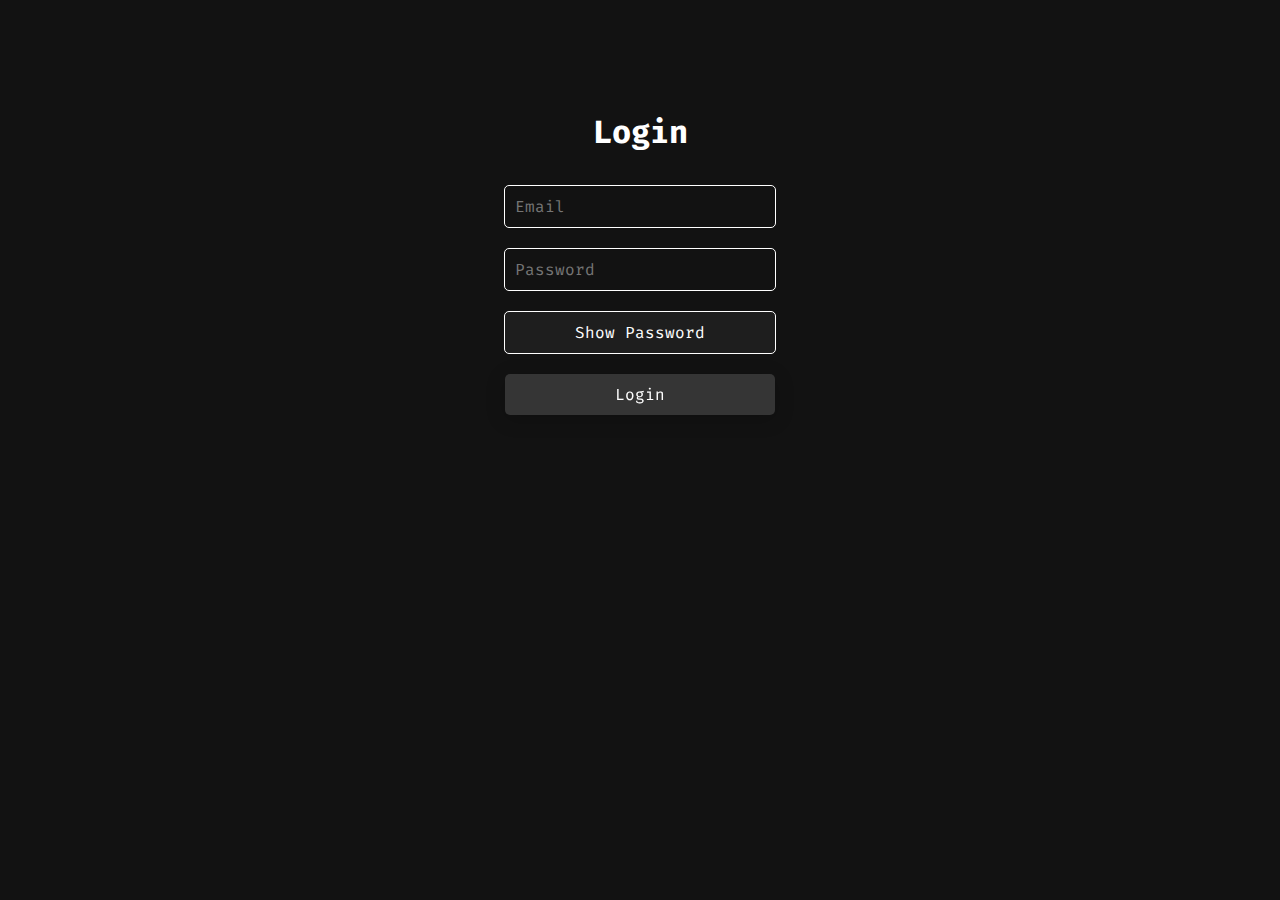
<file: admin-login.html>
<!DOCTYPE html>
    <html lang="en">
        <head>
            <meta charset="UTF-8">
            <meta name="viewport" content="width=device-width, initial-scale=1.0, maximum-scale=1.0, user-scalable=no">
            <link href="https://fonts.googleapis.com/css2?family=Fira+Code&display=swap" rel="stylesheet">
 
            <link rel="icon" href="whitebglogo.png" type="image/png">
            <style>
                /* Prevent font-based zooming on iOS */
                input, button, select, textarea {
                  font-size: 16px;
                }
            
                html, body {
                  touch-action: manipulation;
                }
              </style>

            <link href="login.css" rel="stylesheet">
            <title>Admin Login</title>
        </head>
        
    <body>
        <form id="login-form">
            <h1 class="h1">Login</h1>
            <input type="email" class="email" required placeholder="Email">
            <input type="password" class="password" required placeholder="Password">
            <div type="button" id="toggle-password">Show Password</div>
              <button type="submit">Login</button>
        </form>
        <div id="message"></div>
    </body>
    <script src="login.js"></script>
    <script>
        // Block Ctrl + Scroll and pinch zoom
        document.addEventListener('wheel', function (e) {
          if (e.ctrlKey) e.preventDefault();
        }, { passive: false });
    
        document.addEventListener('gesturestart', function (e) {
          e.preventDefault();
        });
      </script>
 


</html>
</file>
<file: login.css>
body {
    margin: 0;
    padding: 0;
    font-family: 'Fira Code', monospace;
    font-weight: 400;
    overflow-x: hidden !important;
    background-color: #121212;
    color: white;
  }
 

h1{
 
    font-style: normal !important;
    font-weight: 700 !important;

}

  form#login-form {
    top:50px;
    position: relative;
 
    padding: 40px;
    border-radius: 10px;
 width:250px;
 margin: auto;
 
    display: flex;
    flex-direction: column;
    align-items: center;
  }
  input{
    color: #980c0c;
  }
  form input,
  form button,
  #toggle-password {
    width: 250px;
    outline: none;
    font-family: 'Fira Code', monospace;
    margin: 10px 0;
    padding: 10px;
    font-size: 16px;
    border-radius: 5px;
    color: white;
    background-color: #121212;
    border: 1px solid #fff;
  }
  
  #toggle-password {
    background-color: rgba(255, 255, 255, 0.05);
color: white;
    text-align: center;
    cursor: pointer;
  }
  
  form button {
    background-color: rgba(255, 255, 255, 0.15); /* lighter background */
    backdrop-filter: blur(10px);
    -webkit-backdrop-filter: blur(10px);
    color: white;
    box-shadow: 0 4px 20px rgba(0, 0, 0, 0.2);
    width: 270px;
    border: none;
    cursor: pointer;
    transition: background-color 0.3s ease, transform 0.3s ease;
  }
  
  form button:hover {
    background-color: rgba(255, 255, 255, 0.25); /* even lighter on hover */
    transform: scale(1.03); /* slight zoom-in effect on hover */
  }
  
  

  #message {
    position: absolute;
    top: 40%;
    left: 50%;
    transform: translateX(-50%);
    background: rgba(0, 0, 0, 0.8);
    color: white;
    padding: 10px 20px;
    border-radius: 25px;
    opacity: 0;
    transition: transform 0.5s ease, opacity 0.5s ease;
    pointer-events: none;
  }
  
  /* Slide up cloud effect */
  #message.show {
    transform: translateX(-50%) translateY(-50px);
    opacity: 1;
  }
</file>
